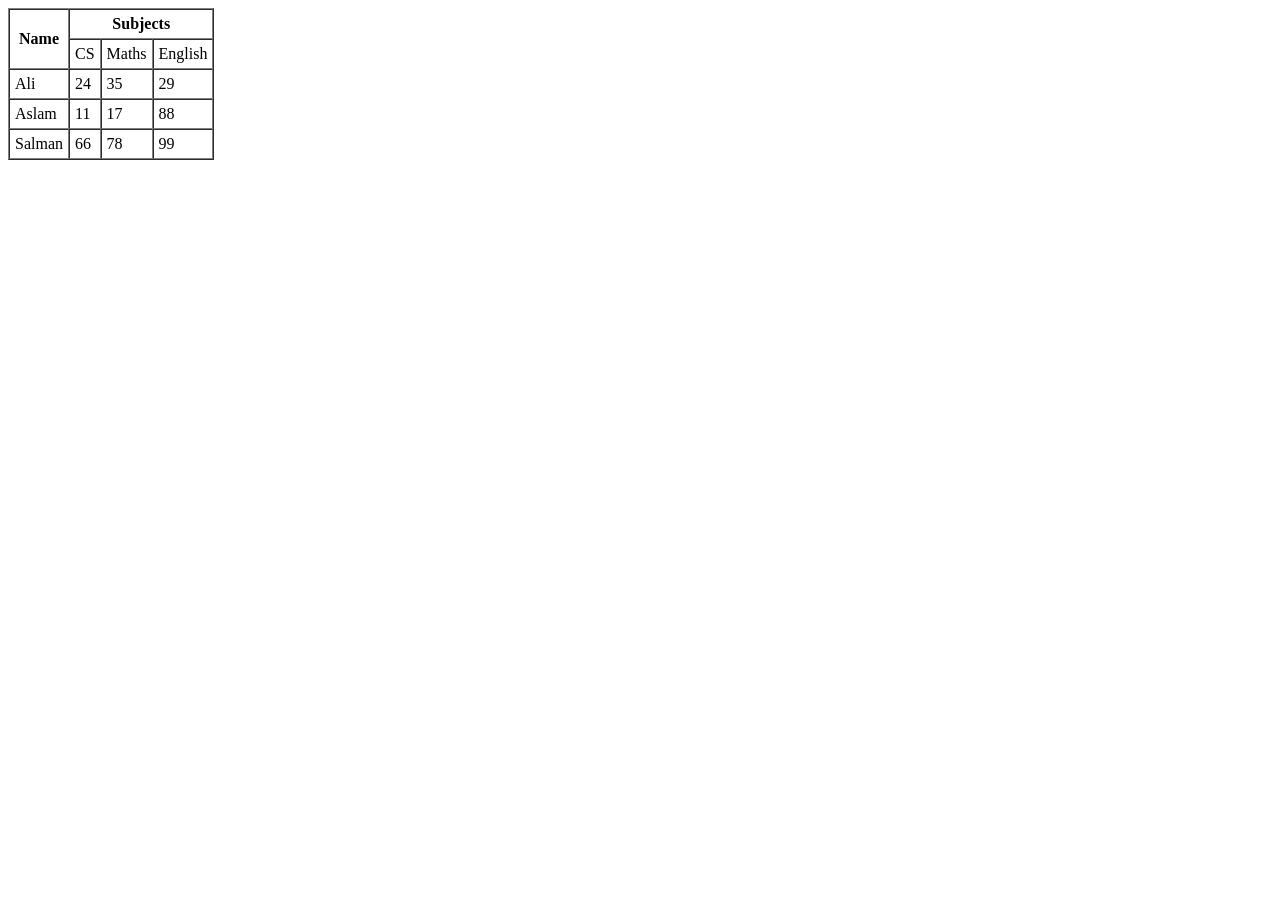
<file: index.html>
<!DOCTYPE html>
<html lang="en">
<head>
    <meta charset="UTF-8">
    <meta name="viewport" content="width=device-width, initial-scale=1.0">
    <title>Document</title>
</head>
<body>
    <!-- <h3>Description list</h3>
    <dl>
        <dt>Define Html?</dt>
                     <dd>HTML refers to Hyper Text Markup Language</dd>
    </dl>
    <hr> -->
    <table border="black" cellpadding="5" cellspacing="0" >
        <tr>
            <th rowspan="2">Name</th>
            <th colspan="3">Subjects</th>
        </tr>
        <tr>
            <td >CS</td>
            <td>Maths</td>
            <td>English</td>
        </tr>
        <tr>
            <td>Ali</td>
            <td>24</td>
            <td>35</td>
            <td>29</td>
        </tr>
         <tr>
            <td>Aslam</td>
            <td>11</td>
            <td>17</td>
            <td>88</td>
        </tr>
         <tr>
            <td>Salman</td>
            <td>66</td>
            <td>78</td>
            <td>99</td>
        </tr>
    </table>
   
  <!-- cellspacing and cellpadding -->
</body>
</html>
</file>
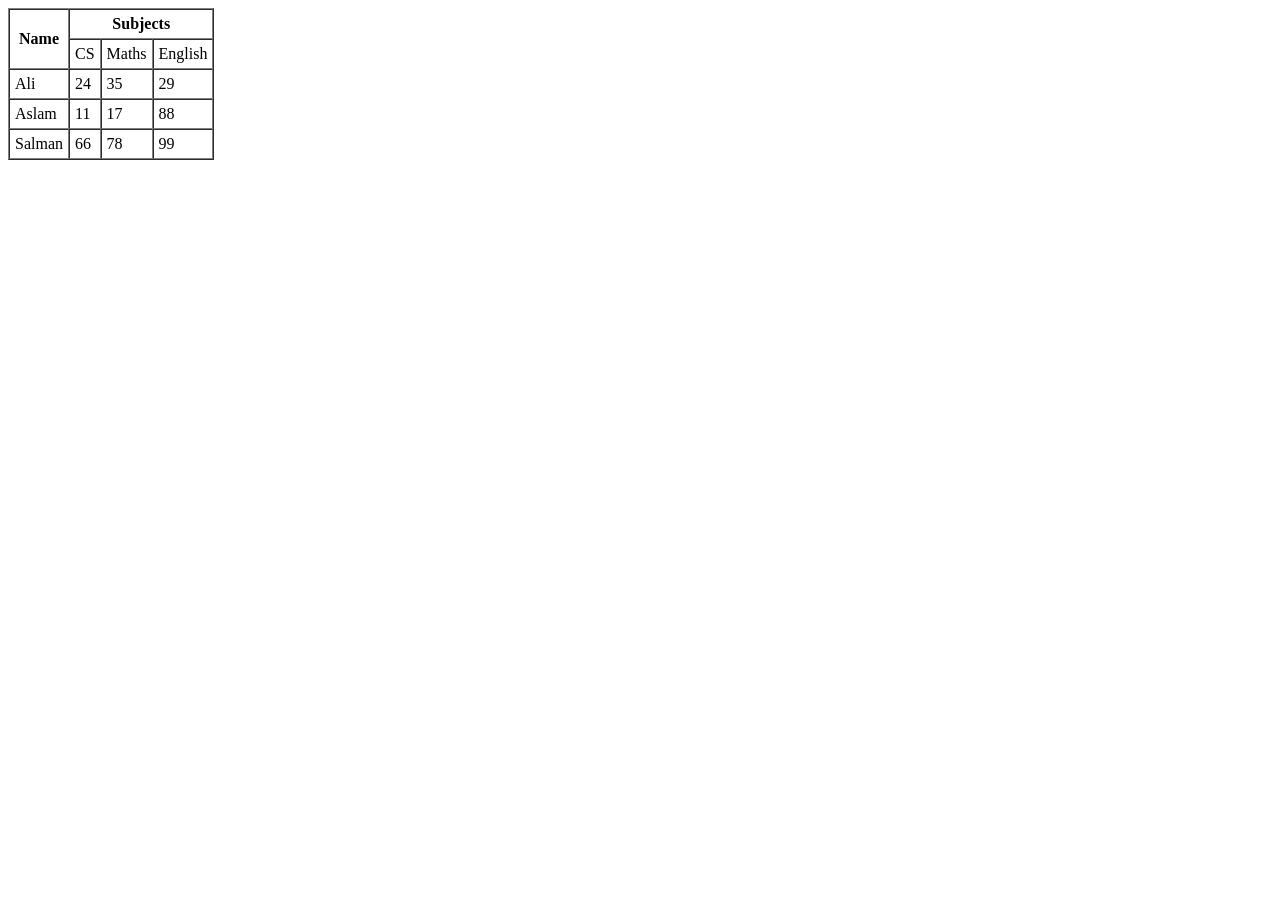
<file: Other/index.html>
<!DOCTYPE html>
<html lang="en">
<head>
    <meta charset="UTF-8">
    <meta name="viewport" content="width=device-width, initial-scale=1.0">
    <title>Document</title>
</head>
<body>
    <table border="black" cellpadding="5" cellspacing="0" >
        <tr>
            <th rowspan="2">Name</th>
            <th colspan="3">Subjects</th>
        </tr>
        <tr>
            <td >CS</td>
            <td>Maths</td>
            <td>English</td>
        </tr>
        <tr>
            <td>Ali</td>
            <td>24</td>
            <td>35</td>
            <td>29</td>
        </tr>
         <tr>
            <td>Aslam</td>
            <td>11</td>
            <td>17</td>
            <td>88</td>
        </tr>
         <tr>
            <td>Salman</td>
            <td>66</td>
            <td>78</td>
            <td>99</td>
        </tr>
    </table>
   

</body>
</html>
</file>
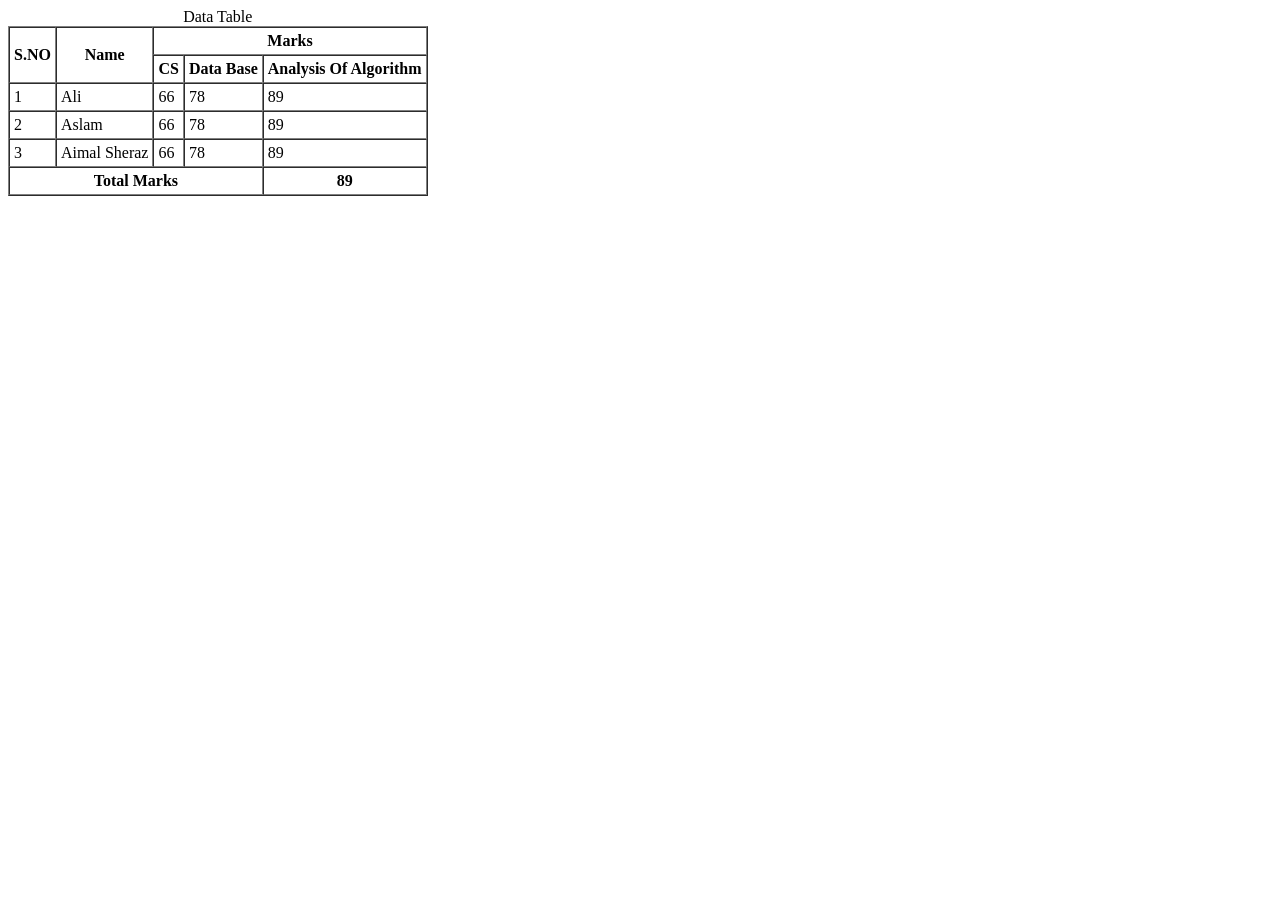
<file: Assignment/assignment.html>
<!DOCTYPE html>
<html lang="en">
<head>
    <meta charset="UTF-8">
    <meta name="viewport" content="width=device-width, initial-scale=1.0">
    <title>Document</title>
</head>
<body>
   <table border="black" cellpadding="4" cellspacing="0">
    <caption>Data Table</caption>
     <tr>
        <th rowspan="2">S.NO</th>
        <th rowspan="2">Name</th>
        <th colspan="3">Marks</th>
    </tr>
    <tr>
       <th>CS</th>
       <th>Data Base</th>
       <th>Analysis Of Algorithm</th>
    </tr>
    <tr>
        <td>1</td>
        <td>Ali</td>
        <td>66</td>
        <td>78</td>
        <td>89</td>
    </tr>
     <tr>
        <td>2</td>
        <td>Aslam</td>
        <td>66</td>
        <td>78</td>
        <td>89</td>
    </tr>
     <tr>
        <td>3</td>
        <td>Aimal Sheraz</td>
        <td>66</td>
        <td>78</td>
        <td>89</td>
    </tr>
    <tr>
        <th colspan="4">Total Marks</th>
        <th rowspan="2">89</th>
    </tr>
   </table>
</body>
</html>
</file>
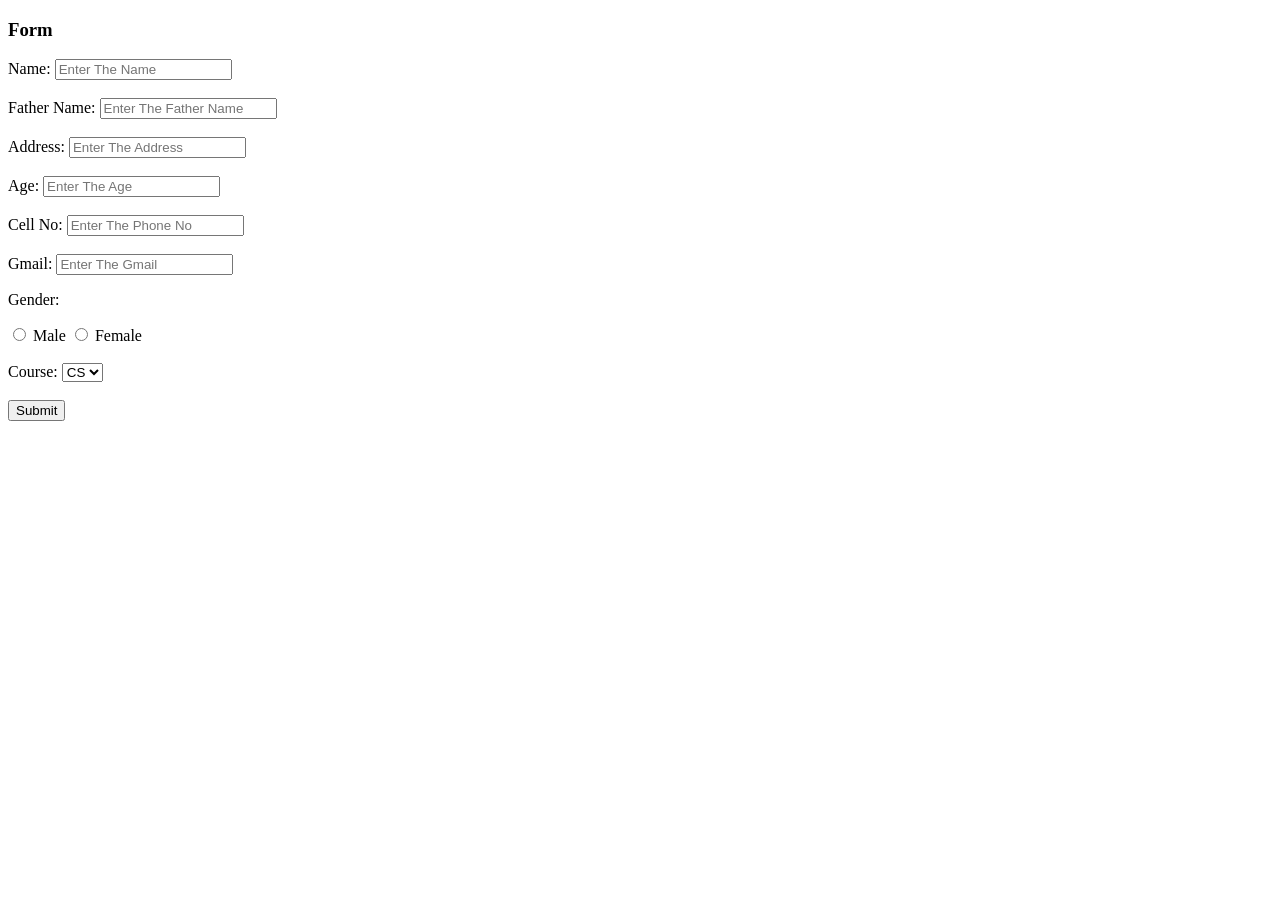
<file: Assignment/assignment2.html>
<!DOCTYPE html>
<html lang="en">
<head>
    <meta charset="UTF-8">
    <meta name="viewport" content="width=device-width, initial-scale=1.0">
    <title>Document</title>
</head>
<body>
    <form action="/">
        <h3>Form</h3>
    <label for="name">Name:</label>
    <input type="text" name="name" id="name" placeholder="Enter The Name" maxlength="10" required>
    <br>
    <br>
      <label for="Fname">Father Name:</label>
    <input type="text" name="Fname" id="Fname"  placeholder="Enter The Father Name" maxlength="40">
    <br>
    <br>
      <label for="Address">Address:</label>
    <input type="text" name="Address" id="Address"  placeholder="Enter The Address" maxlength="10">
    <br>
    <br>
      <label for="Age">Age:</label>
    <input type="number" name="Age" id="Age"  placeholder="Enter The Age"  >
    <br>
    <br>
       <label for="cno">Cell No:</label>
    <input type="number" name="cno" id="cno"  placeholder="Enter The Phone No" >
    <br>
    <br>
    <label for="gmail">Gmail:</label>
    <input type="email" name="gmail" id="gmail"  placeholder="Enter The Gmail" maxlength="10">
    <p> Gender:</p>
    <input type="radio" name="male" id="male">
    <label for="male">Male</label>
    <input type="radio" name="male" id="female">
    <label for="female">Female</label>
    <br>
    <br>
    <label for="course">Course:</label>
    <select name="course" id="course">
       <option value="cs">CS</option>
       <option value="DB">DB</option>
       <option value="SE">SE</option>
    </select>
    <br>
    <br>
    <button>Submit</button>
    </form>


</body>
</html>
</file>
